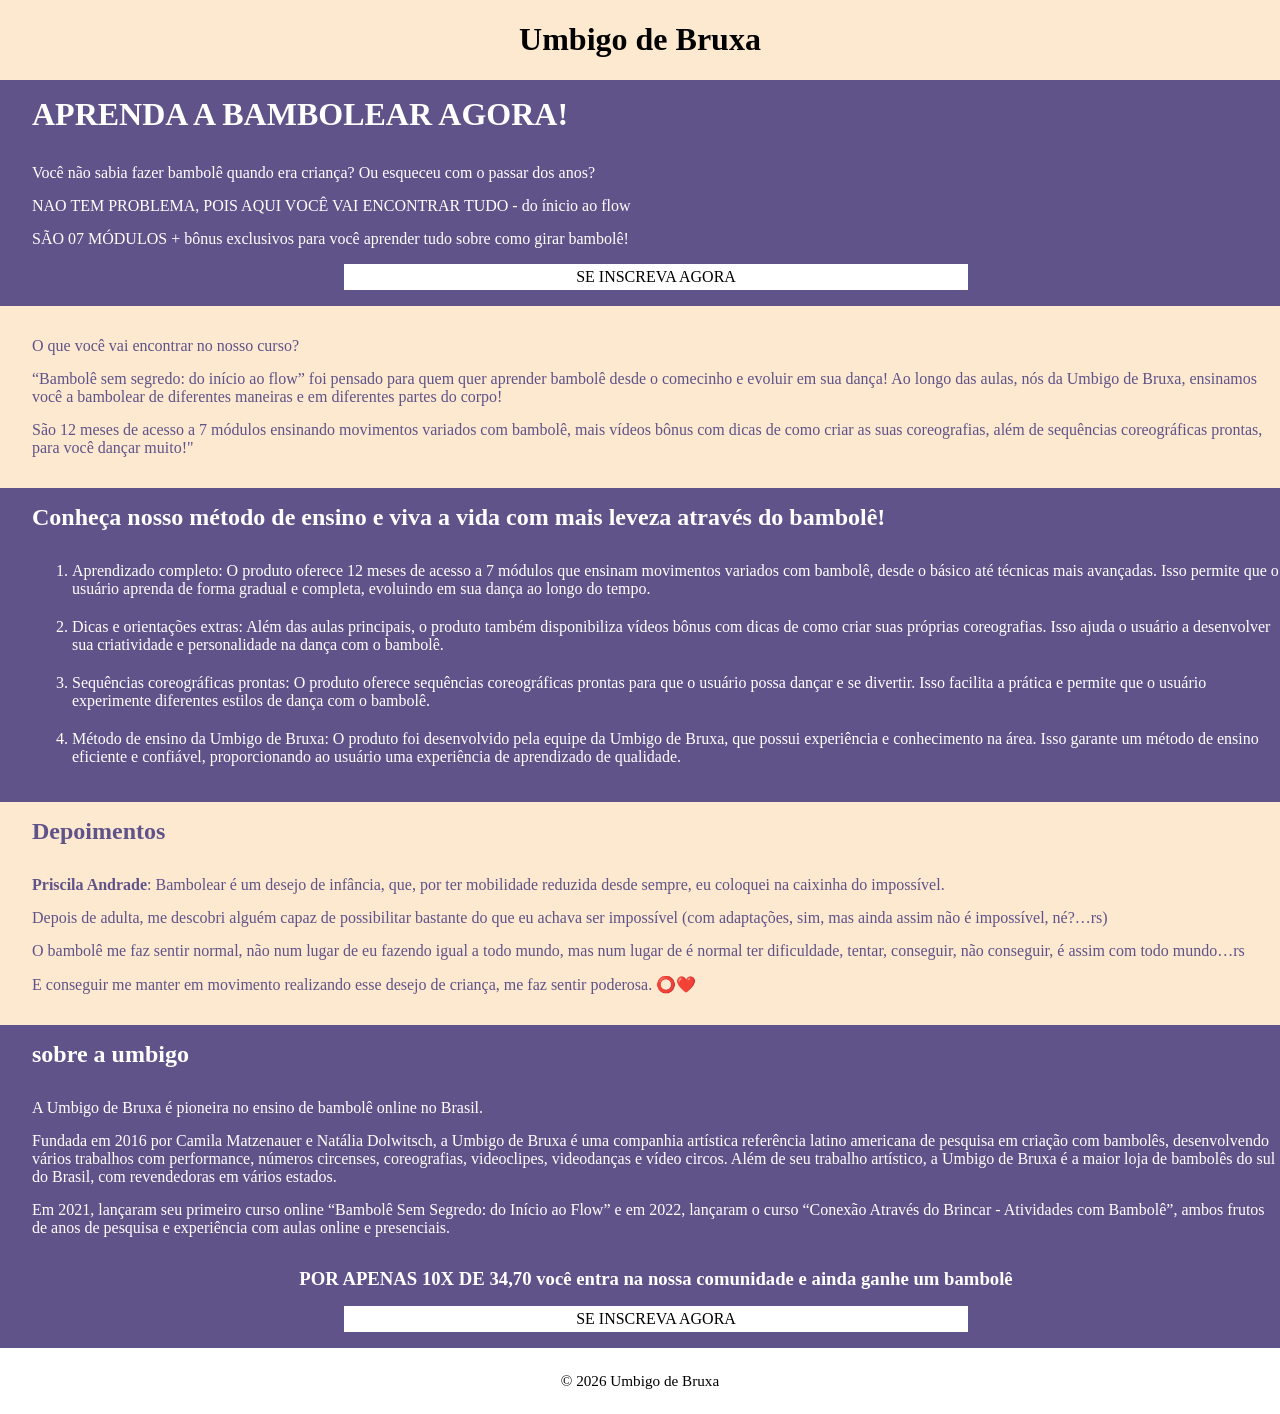
<file: index.html>
<!doctype html><html lang=en-us><head><meta name=generator content="Hugo 0.160.1"><meta charset=utf-8><title>APRENDA A BAMBOLEAR AGORA! | Umbigo de Bruxa</title><meta name=viewport content="width=device-width,initial-scale=1"><link rel=stylesheet href=/css/index.css></head><body><header><h1>Umbigo de Bruxa</h1></header><main><h1>APRENDA A BAMBOLEAR AGORA!</h1><section class=intro><p><p>Você não sabia fazer bambolê quando era criança? Ou esqueceu com o passar dos anos?</p><p>NAO TEM PROBLEMA, POIS AQUI VOCÊ VAI ENCONTRAR TUDO - do ínicio ao flow</p><p>SÃO 07 MÓDULOS + bônus exclusivos para você aprender tudo sobre como girar bambolê!</p></p><a href=%28LINK%20DIRECIONADOR%29 class=link-button>SE INSCREVA AGORA</a></section><section class=content><p><p>O que você vai encontrar no nosso curso?</p><p>“Bambolê sem segredo: do início ao flow” foi pensado para quem quer aprender bambolê desde o comecinho e evoluir em sua dança! Ao longo das aulas, nós da Umbigo de Bruxa, ensinamos você a bambolear de diferentes maneiras e em diferentes partes do corpo!</p><p>São 12 meses de acesso a 7 módulos ensinando movimentos variados com bambolê, mais vídeos bônus com dicas de como criar as suas coreografias, além de sequências coreográficas prontas, para você dançar muito!"</p></p></section><section class=feature><h2>Conheça nosso método de ensino e viva a vida com mais leveza através do bambolê!</h2><p><ol><li><p>Aprendizado completo: O produto oferece 12 meses de acesso a 7 módulos que ensinam movimentos variados com bambolê, desde o básico até técnicas mais avançadas. Isso permite que o usuário aprenda de forma gradual e completa, evoluindo em sua dança ao longo do tempo.</p></li><li><p>Dicas e orientações extras: Além das aulas principais, o produto também disponibiliza vídeos bônus com dicas de como criar suas próprias coreografias. Isso ajuda o usuário a desenvolver sua criatividade e personalidade na dança com o bambolê.</p></li><li><p>Sequências coreográficas prontas: O produto oferece sequências coreográficas prontas para que o usuário possa dançar e se divertir. Isso facilita a prática e permite que o usuário experimente diferentes estilos de dança com o bambolê.</p></li><li><p>Método de ensino da Umbigo de Bruxa: O produto foi desenvolvido pela equipe da Umbigo de Bruxa, que possui experiência e conhecimento na área. Isso garante um método de ensino eficiente e confiável, proporcionando ao usuário uma experiência de aprendizado de qualidade.</p></li></ol></p></section><section class=depoimentos><h2>Depoimentos</h2><p><p><strong>Priscila Andrade</strong>: Bambolear é um desejo de infância, que, por ter mobilidade reduzida desde sempre, eu coloquei na caixinha do impossível.</p><p>Depois de adulta, me descobri alguém capaz de possibilitar bastante do que eu achava ser impossível (com adaptações, sim, mas ainda assim não é impossível, né?&mldr;rs)</p><p>O bambolê me faz sentir normal, não num lugar de eu fazendo igual a todo mundo, mas num lugar de é normal ter dificuldade, tentar, conseguir, não conseguir, é assim com todo mundo&mldr;rs</p><p>E conseguir me manter em movimento realizando esse desejo de criança, me faz sentir poderosa. ⭕️❤️</p></p></section><section class=about><h2>sobre a umbigo</h2><p><p>A Umbigo de Bruxa é pioneira no ensino de bambolê online no Brasil.</p><p>Fundada em 2016 por Camila Matzenauer e Natália Dolwitsch, a Umbigo de Bruxa é uma companhia artística referência latino americana de pesquisa em criação com bambolês, desenvolvendo vários trabalhos com performance, números circenses, coreografias, videoclipes, videodanças e vídeo circos. Além de seu trabalho artístico, a Umbigo de Bruxa é a maior loja de bambolês do sul do Brasil, com revendedoras em vários estados.</p><p>Em 2021, lançaram seu primeiro curso online &ldquo;Bambolê Sem Segredo: do Início ao Flow&rdquo; e em 2022, lançaram o curso &ldquo;Conexão Através do Brincar - Atividades com Bambolê&rdquo;, ambos frutos de anos de pesquisa e experiência com aulas online e presenciais.</p></p><h3>POR APENAS 10X DE 34,70 você entra na nossa comunidade e ainda ganhe um bambolê</h3><a href=%28LINK%20DIRECIONADOR%29 class=link-button>SE INSCREVA AGORA</a></section></main><footer><div><p>&copy; 2026 Umbigo de Bruxa</p></div></footer></body></html>
</file>
